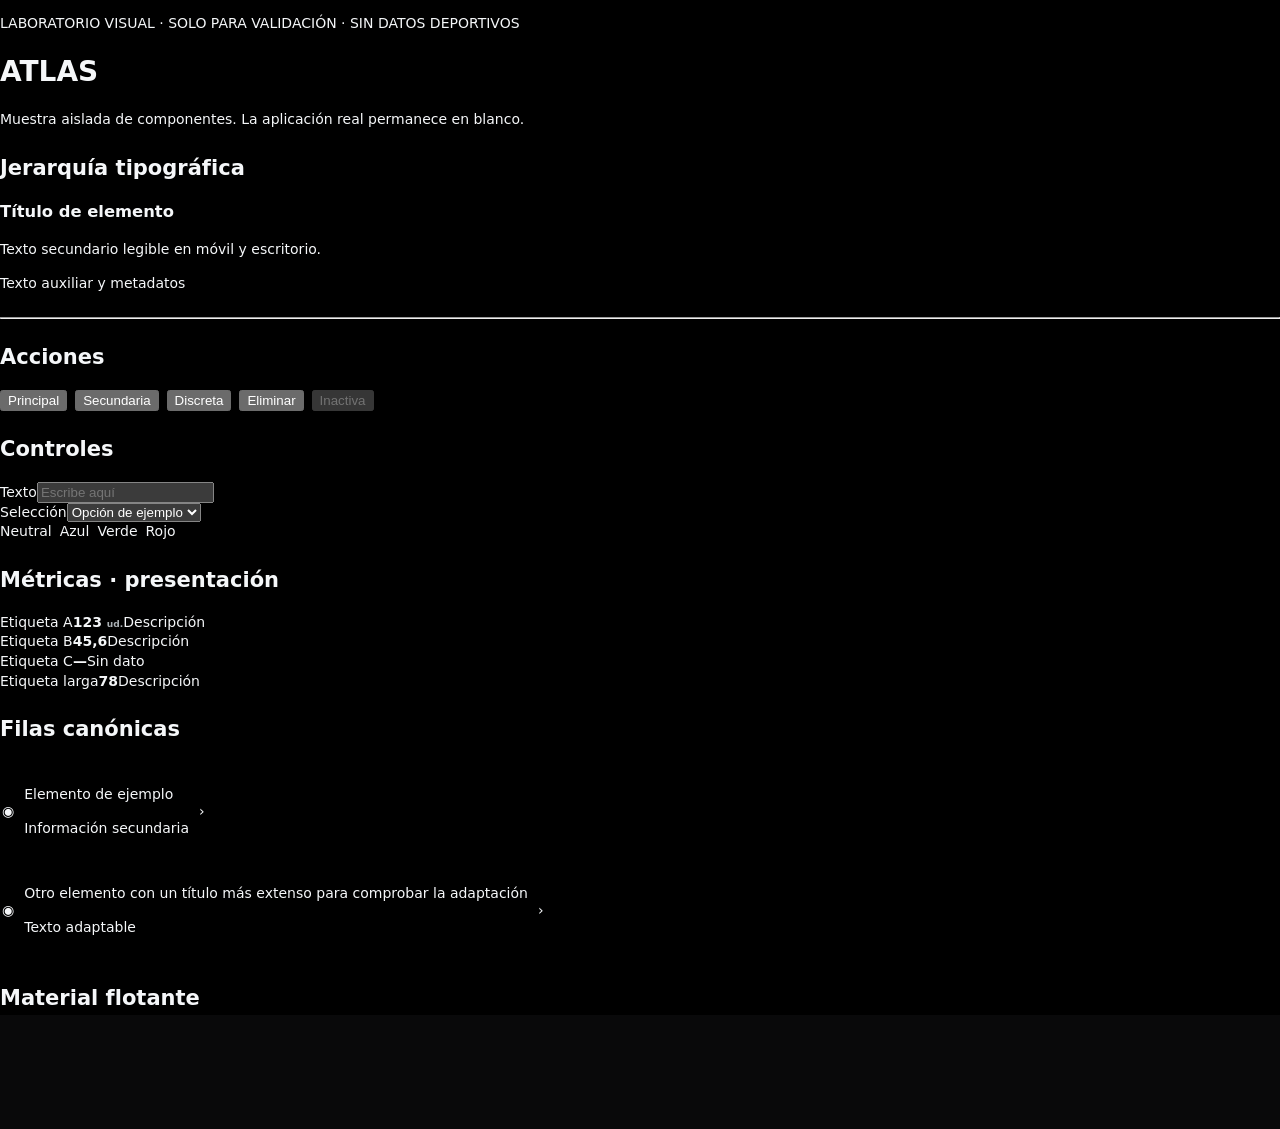
<file: tests/componentes.html>
<!doctype html>
<html lang="es">
<head>
  <meta charset="utf-8">
  <meta name="viewport" content="width=device-width, initial-scale=1, viewport-fit=cover">
  <meta name="theme-color" content="#000000">
  <title>ATLAS · Laboratorio visual 1.3 (no forma parte de la aplicación)</title>
  <link rel="stylesheet" href="../css/tokens.css">
  <link rel="stylesheet" href="../css/base.css">
  <link rel="stylesheet" href="../css/components.css">
  <style>
    .test-canvas { max-width:var(--atlas-canvas-max); margin:auto; padding:16px max(var(--atlas-gutter),var(--atlas-safe-left)) 40px; }
    .test-block { margin:24px 0; }
    .test-actions { display:flex; flex-wrap:wrap; gap:8px; }
    .test-glass { padding:12px; }
  </style>
</head>
<body>
  <main class="test-canvas">
    <p class="atlas-caption">LABORATORIO VISUAL · SOLO PARA VALIDACIÓN · SIN DATOS DEPORTIVOS</p>
    <h1 class="atlas-page-title">ATLAS</h1>
    <p class="atlas-copy">Muestra aislada de componentes. La aplicación real permanece en blanco.</p>
    <section class="test-block atlas-stack" aria-label="Tipografía">
      <h2 class="atlas-section-title">Jerarquía tipográfica</h2>
      <h3 class="atlas-item-title">Título de elemento</h3>
      <p class="atlas-copy">Texto secundario legible en móvil y escritorio.</p>
      <p class="atlas-caption">Texto auxiliar y metadatos</p>
    </section>
    <hr class="atlas-divider">
    <section class="test-block atlas-stack" aria-label="Botones">
      <h2 class="atlas-section-title">Acciones</h2>
      <div class="test-actions">
        <button class="atlas-button atlas-button--primary" type="button">Principal</button>
        <button class="atlas-button" type="button">Secundaria</button>
        <button class="atlas-button atlas-button--quiet" type="button">Discreta</button>
        <button class="atlas-button atlas-button--danger" type="button">Eliminar</button>
        <button class="atlas-button" type="button" disabled>Inactiva</button>
      </div>
    </section>
    <section class="test-block atlas-stack" aria-label="Formularios">
      <h2 class="atlas-section-title">Controles</h2>
      <div class="atlas-field-group"><label class="atlas-label" for="test-name">Texto</label><input id="test-name" class="atlas-field" placeholder="Escribe aquí"></div>
      <div class="atlas-field-group"><label class="atlas-label" for="test-choice">Selección</label><select id="test-choice" class="atlas-field"><option>Opción de ejemplo</option></select></div>
      <div class="test-actions"><span class="atlas-chip">Neutral</span><span class="atlas-chip atlas-chip--blue">Azul</span><span class="atlas-chip atlas-chip--green">Verde</span><span class="atlas-chip atlas-chip--red">Rojo</span></div>
    </section>
    <section class="test-block" aria-label="Retícula">
      <h2 class="atlas-section-title">Métricas · presentación</h2>
      <div class="atlas-panel atlas-grid">
        <div class="atlas-grid-cell atlas-metric"><span class="atlas-metric-label">Etiqueta A</span><strong class="atlas-metric-value">123 <span class="atlas-unit">ud.</span></strong><span class="atlas-metric-note">Descripción</span></div>
        <div class="atlas-grid-cell atlas-metric"><span class="atlas-metric-label">Etiqueta B</span><strong class="atlas-metric-value">45,6</strong><span class="atlas-metric-note">Descripción</span></div>
        <div class="atlas-grid-cell atlas-metric"><span class="atlas-metric-label">Etiqueta C</span><strong class="atlas-metric-value">—</strong><span class="atlas-metric-note">Sin dato</span></div>
        <div class="atlas-grid-cell atlas-metric"><span class="atlas-metric-label">Etiqueta larga</span><strong class="atlas-metric-value">78</strong><span class="atlas-metric-note">Descripción</span></div>
      </div>
    </section>
    <section class="test-block" aria-label="Filas">
      <h2 class="atlas-section-title">Filas canónicas</h2>
      <div class="atlas-list">
        <div class="atlas-list-row"><span class="atlas-list-leading">◉</span><div class="atlas-list-body"><p class="atlas-list-title">Elemento de ejemplo</p><p class="atlas-list-meta">Información secundaria</p></div><span class="atlas-list-trailing">›</span></div>
        <div class="atlas-list-row"><span class="atlas-list-leading">◉</span><div class="atlas-list-body"><p class="atlas-list-title">Otro elemento con un título más extenso para comprobar la adaptación</p><p class="atlas-list-meta">Texto adaptable</p></div><span class="atlas-list-trailing">›</span></div>
      </div>
    </section>
    <section class="test-block atlas-stack" aria-label="Material translúcido">
      <h2 class="atlas-section-title">Material flotante</h2>
      <div class="atlas-glass test-glass"><p class="atlas-copy">Muestra del material translúcido de A2, sin crear navegación.</p></div>
    </section>
  </main>
</body>
</html>
</file>
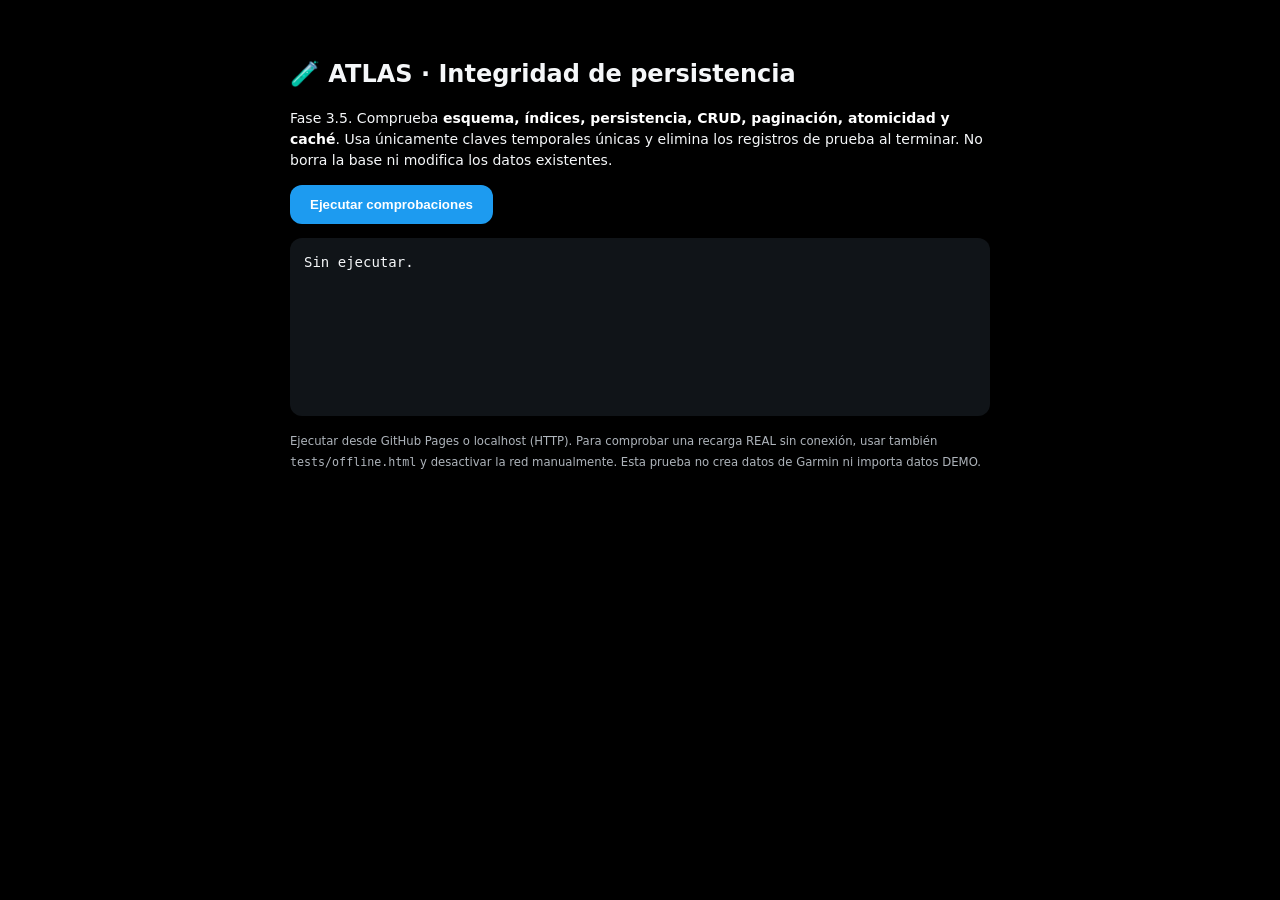
<file: tests/integridad.html>
<!doctype html>
<html lang="es"><head><meta charset="utf-8"><meta name="viewport" content="width=device-width,initial-scale=1"><title>ATLAS · Integridad 3.5</title>
<style>:root{color-scheme:dark}body{max-width:700px;margin:24px auto;padding:16px;background:#000;color:#f5f7f9;font:14px/1.5 system-ui,sans-serif}h1{font-size:24px}button{background:#1d9bf0;border:0;color:white;padding:12px 20px;border-radius:12px;font-weight:750}button:disabled{opacity:.5}pre{white-space:pre-wrap;word-break:break-word;background:#101418;padding:14px;border-radius:12px;min-height:150px}small{color:#aeb4bb}strong{color:#fff}</style>
<script defer src="../js/data/database.js"></script><script defer src="../js/data/repositories.js"></script></head>
<body><h1>🧪 ATLAS · Integridad de persistencia</h1><p>Fase 3.5. Comprueba <strong>esquema, índices, persistencia, CRUD, paginación, atomicidad y caché</strong>. Usa únicamente claves temporales únicas y elimina los registros de prueba al terminar. No borra la base ni modifica los datos existentes.</p><button type="button" id="run">Ejecutar comprobaciones</button><pre id="report" aria-live="polite">Sin ejecutar.</pre><small>Ejecutar desde GitHub Pages o localhost (HTTP). Para comprobar una recarga REAL sin conexión, usar también <code>tests/offline.html</code> y desactivar la red manualmente. Esta prueba no crea datos de Garmin ni importa datos DEMO.</small>
<script>
(() => {
'use strict';
const output=document.getElementById('report'),button=document.getElementById('run');
const show=lines=>{output.textContent=lines.join('\n');};
const check=(ok,msg)=>{if(!ok)throw Error(msg);};
const req=r=>new Promise((resolve,reject)=>{r.onsuccess=()=>resolve(r.result);r.onerror=()=>reject(r.error||Error('Fallo IndexedDB'));});
const txDone=tx=>new Promise((resolve,reject)=>{tx.oncomplete=resolve;tx.onabort=()=>reject(tx.error||Error('Transacción abortada'));tx.onerror=()=>{};});
const expectedNames=['athletes','activities','activityDetails','observations','rawRecords','derivedMetrics','equipment','personalRecords','trainingZones','plans','sessions','planChanges','preferences','syncState'];
button.addEventListener('click',async()=>{
 button.disabled=true; const lines=[],cleanup=[],runId='__atlas_integrity_035_'+(crypto.randomUUID?.()||String(Date.now())+Math.random().toString(36).slice(2));
 const repo=window.ATLASRepositories,dbApi=window.ATLASDatabase;
 let failures=0,passed=0;
 const test=async(name,fn)=>{try{await fn();passed++;lines.push('✅ '+name)}catch(e){failures++;lines.push('❌ '+name+' — '+(e?.message||e))}show(lines)};
 const temp=(store,id,record)=>{cleanup.push({store,key:id});return {id,...record}};
 try {
  await test('API y modelo declarativo',async()=>{
   check(repo&&dbApi,'No se cargaron los módulos de persistencia');
   const response=await fetch('../js/data/model.json',{cache:'no-store'});check(response.ok,'No se pudo leer el modelo');
   const model=await response.json();
   check(model.contract==='atlas-data-model','Contrato inesperado');
   check(JSON.stringify(model.stores.map(s=>s.name))===JSON.stringify(expectedNames),'Modelo: faltan almacenes o cambia el orden');
   check(JSON.stringify(repo.names)===JSON.stringify(expectedNames),'Repositorios no coinciden con el modelo');
  });
  await test('Esquema v1 y 14 almacenes',async()=>{
   const db=await dbApi.open();check(db.name==='atlas'&&db.version===1,'Nombre o versión incorrectos');
   check(expectedNames.every(name=>db.objectStoreNames.contains(name))&&db.objectStoreNames.length===14,'Almacenes distintos de los 14 esperados');
  });
  await test('Claves e índices coinciden con el modelo',async()=>{
   const model=await (await fetch('../js/data/model.json')).json(), db=await dbApi.open();
   const tx=db.transaction(expectedNames,'readonly');
   for(const spec of model.stores){
    const store=tx.objectStore(spec.name);
    check(JSON.stringify(store.keyPath)===JSON.stringify(spec.keyPath),'Clave incorrecta: '+spec.name);
    const actual=Array.from(store.indexNames).sort(),expected=spec.indexes.map(i=>i[0]).sort();
    check(JSON.stringify(actual)===JSON.stringify(expected),'Índices incorrectos: '+spec.name);
    for(const [name,keyPath,unique] of spec.indexes){const index=store.index(name);check(JSON.stringify(index.keyPath)===JSON.stringify(keyPath)&&index.unique===unique,'Índice incompatible: '+spec.name+'.'+name);}
   }
   await txDone(tx);
  });
  const id1=runId+':a',id2=runId+':b',athlete=runId;
  await test('Alta, lectura, actualización y borrado',async()=>{
   const activities=repo.store('activities');
   const first=temp('activities',id1,{athleteId:athlete,source:'atlas',sourceId:id1,sport:'running',startedAt:'2026-11-01T08:00:00Z'});
   await activities.add(first);check((await activities.get(id1)).sport==='running','Fallo al leer');
   await activities.put({...first,sport:'walking'});check((await activities.get(id1)).sport==='walking','Fallo al actualizar');
   await activities.delete(id1);check(await activities.get(id1)===undefined,'Fallo al borrar');
   await activities.add(first);
  });
  await test('Índices compuestos y paginación',async()=>{
   const second=temp('activities',id2,{athleteId:athlete,source:'atlas',sourceId:id2,sport:'running',startedAt:'2026-11-02T08:00:00Z'});
   await repo.add('activities',second);
   const results=await repo.list('activities',{index:'byAthleteDate',prefix:[athlete],limit:1,offset:1});
   check(results.length===1&&results[0].id===id2,'Índice/página incorrectos');
   const number=await repo.count('activities',{index:'byAthleteDate',range:IDBKeyRange.bound([athlete,''],[athlete,'\uffff'])});
   check(number===2,'Recuento por índice incorrecto');
  });
  await test('Unicidad del identificador de origen',async()=>{
   let rejected=false;
   try{await repo.add('activities',{id:runId+':duplicate',athleteId:athlete,source:'atlas',sourceId:id1,sport:'running',startedAt:'2026-11-03T08:00:00Z'});}catch(e){rejected=true;}
   check(rejected,'El índice único aceptó un duplicado');
   check(await repo.get('activities',runId+':duplicate')===undefined,'El duplicado se guardó');
  });
  const stateId=runId+':sync';
  await test('Transacción multi-almacén',async()=>{
   const row=temp('syncState',stateId,{athleteId:athlete,domain:'integrity-test',cursor:'committed'});
   check(await repo.batch([{action:'put',store:'syncState',value:row},{action:'put',store:'preferences',value:temp('preferences',runId+':preferences',{athleteId:athlete,value:true})}])===2,'Lote no confirmado');
   check((await repo.get('syncState',stateId)).cursor==='committed','No se confirmó el lote');
  });
  await test('Rollback íntegro ante violación de unicidad',async()=>{
   let rejected=false;
   try{await repo.batch([{action:'put',store:'syncState',value:{id:stateId,athleteId:athlete,domain:'integrity-test',cursor:'MAL'}},{action:'add',store:'activities',value:{id:id1,athleteId:athlete,source:'atlas',sourceId:id1}}]);}catch(e){rejected=true;}
   check(rejected,'El lote inválido no falló');
   check((await repo.get('syncState',stateId)).cursor==='committed','La primera operación no se revirtió');
  });
  await test('Persistencia tras cerrar y reabrir',async()=>{
   dbApi.close();const db=await dbApi.open();check(db.version===1,'La reapertura alteró el esquema');
   check((await repo.get('activities',id1))?.sport==='running','La actividad no sobrevivió al cierre');
   check((await repo.get('syncState',stateId))?.cursor==='committed','Estado de sincronización perdido');
  });
  await test('Caché: presencia de recursos y aislamiento',async()=>{
   if(!('caches' in window)||!('serviceWorker' in navigator))throw Error('Cache Storage/Service Worker no disponibles en este contexto; comprobar en GitHub Pages');
   const scope=new URL('../',location.href).href;
   const reg=await navigator.serviceWorker.getRegistration(scope);
   check(Boolean(reg?.active),'Service Worker aún no activo: recarga tras instalar');
   const names=(await caches.keys()).filter(n=>n.startsWith('atlas-shell-'));
   check(names.length>0,'No existe caché ATLAS');
   const cache=await caches.open(names[names.length-1]);
   const core=['index.html','js/app.js','js/data/database.js','js/data/repositories.js','js/data/offline.js','css/base.css','assets/atlas-wordmark.jpeg'];
   for(const name of core)check(Boolean(await cache.match(new URL(name,scope).href)),'Recurso sin caché: '+name);
   check(!(await cache.keys()).some(r=>/garmin|\/api\//i.test(r.url)),'Se cachearon rutas de datos externos');
  });
 } finally {
  await test('Limpieza de todos los registros temporales',async()=>{
   if(repo&&cleanup.length)await repo.batch(cleanup.map(({store,key})=>({action:'delete',store,key})));
   if(repo&&cleanup.length){for(const {store,key} of cleanup)check(await repo.get(store,key)===undefined,'Quedó registro de prueba: '+store);}
  });
  lines.push('');lines.push('RESULTADO: '+passed+' correctas · '+failures+' fallidas.');
  lines.push('Importante: la reapertura offline real se comprueba manualmente desconectando la red.');
  show(lines);button.disabled=false;
 }
});
})();
</script></body></html>
</file>
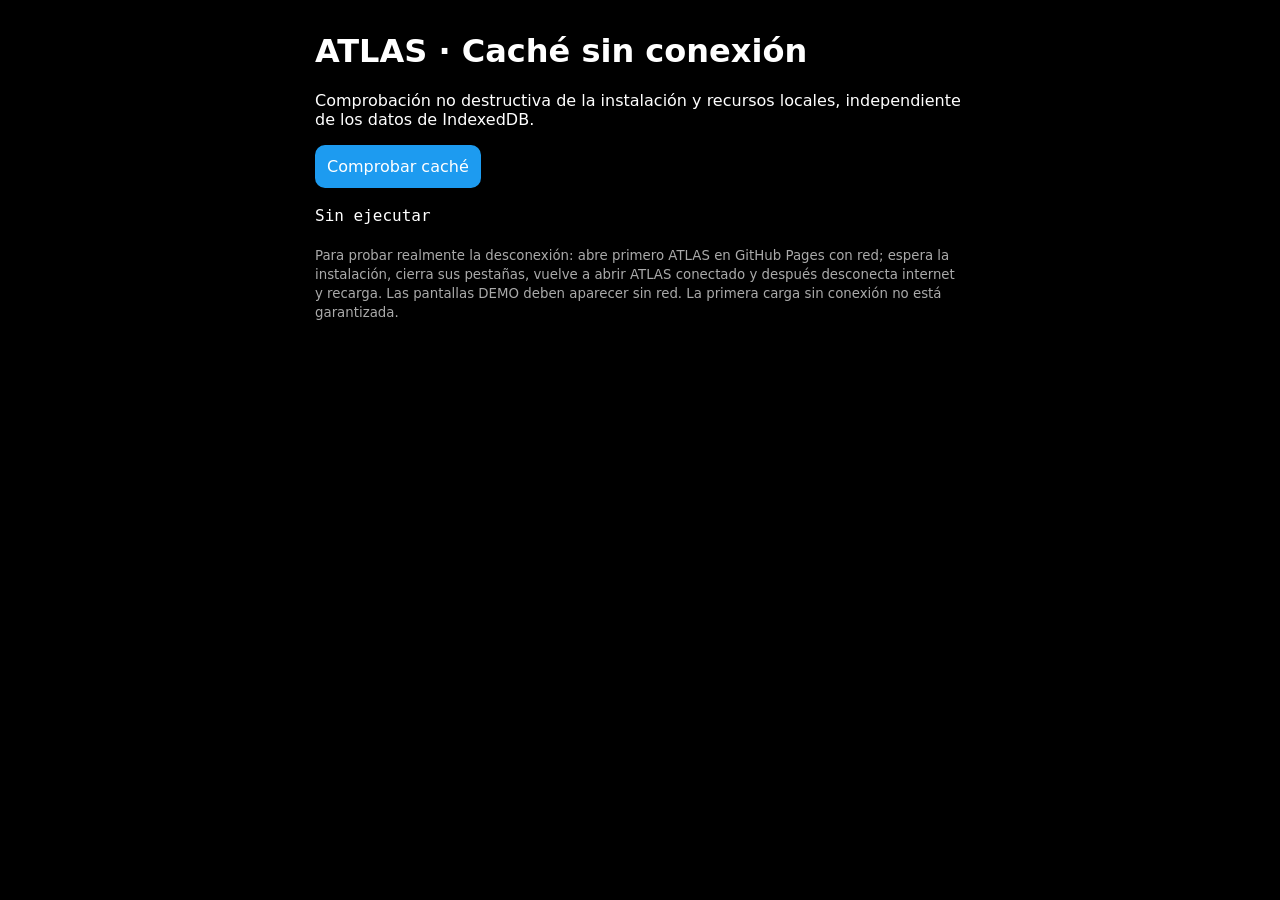
<file: tests/offline.html>
<!doctype html>
<html lang="es"><head><meta charset="utf-8"><meta name="viewport" content="width=device-width,initial-scale=1"><title>ATLAS · Prueba offline 3.4</title>
<style>body{background:#000;color:#fff;font:16px system-ui;margin:2rem auto;padding:0 1rem;max-width:650px}button{padding:12px;border:0;border-radius:10px;background:#1d9bf0;color:white;font:inherit}pre{white-space:pre-wrap;line-height:1.55}small{color:#aaa}</style></head>
<body><h1>ATLAS · Caché sin conexión</h1><p>Comprobación no destructiva de la instalación y recursos locales, independiente de los datos de IndexedDB.</p><button id="run">Comprobar caché</button><pre id="result">Sin ejecutar</pre><small>Para probar realmente la desconexión: abre primero ATLAS en GitHub Pages con red; espera la instalación, cierra sus pestañas, vuelve a abrir ATLAS conectado y después desconecta internet y recarga. Las pantallas DEMO deben aparecer sin red. La primera carga sin conexión no está garantizada.</small>
<script>
const required = ['./index.html','./assets/atlas-wordmark.jpeg','./css/base.css','./css/refinement.css','./js/app.js','./js/data/database.js','./js/data/repositories.js','./js/data/offline.js'];
const out=document.getElementById('result');
document.getElementById('run').onclick=async()=>{
 const lines=[];
 if(!('serviceWorker' in navigator) || !('caches' in window)){out.textContent='❌ Service Worker/Cache Storage no disponibles.';return;}
 try{
  const scope=new URL('../',location.href).href;
  const reg=await navigator.serviceWorker.getRegistration(scope);
  lines.push('Service Worker: '+(reg?.active?'activo':reg?.waiting?'esperando cierre de pestañas':reg?.installing?'instalando':'no instalado'));
  const keys=(await caches.keys()).filter(key=>key.startsWith('atlas-shell-'));
  lines.push('Cachés ATLAS: '+(keys.join(', ')||'ninguna'));
  const cache=keys.length?await caches.open(keys[keys.length-1]):null;
  for(const file of required){const url=new URL(file,scope).href; const present=cache?Boolean(await cache.match(url)):false;lines.push((present?'✅ ':'❌ ')+file);}
  lines.push('IndexedDB: no modificada.');
 }catch(e){lines.push('❌ '+(e?.message||String(e)));}
 out.textContent=lines.join('\n');
};
</script></body></html>
</file>
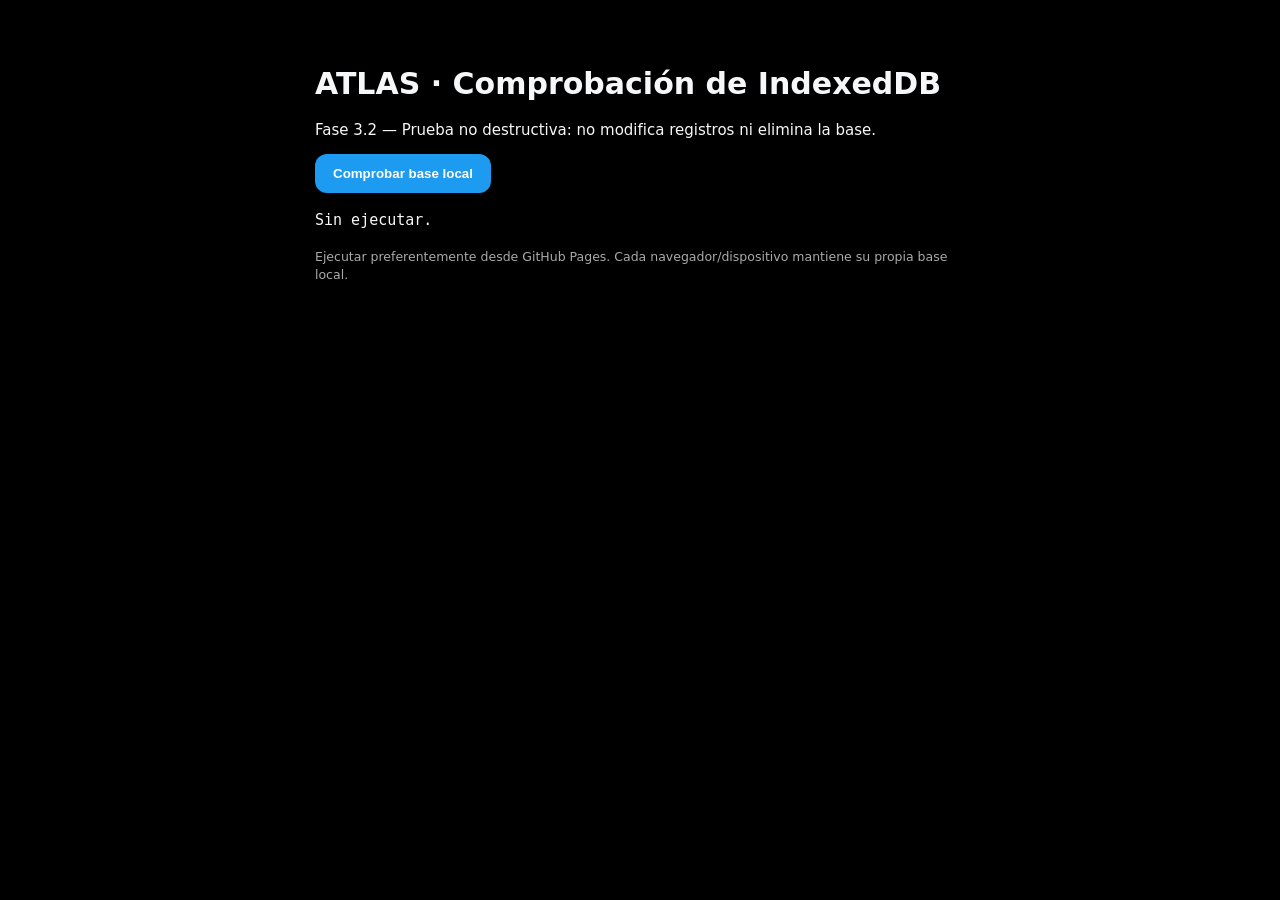
<file: tests/persistencia.html>
<!doctype html>
<html lang="es"><head><meta charset="utf-8"><meta name="viewport" content="width=device-width, initial-scale=1"><title>ATLAS · Prueba Fase 3.2</title>
<style>body{background:#000;color:#f5f7f9;font:15px system-ui,sans-serif;max-width:650px;margin:30px auto;padding:16px}button{background:#1d9bf0;color:white;border:0;padding:12px 18px;border-radius:12px;font-weight:700}pre{white-space:pre-wrap;line-height:1.6}small{color:#aaa}</style>
<script defer src="../js/data/database.js"></script></head>
<body><h1>ATLAS · Comprobación de IndexedDB</h1><p>Fase 3.2 — Prueba no destructiva: no modifica registros ni elimina la base.</p><button id="run" type="button">Comprobar base local</button><pre id="results" aria-live="polite">Sin ejecutar.</pre><small>Ejecutar preferentemente desde GitHub Pages. Cada navegador/dispositivo mantiene su propia base local.</small>
<script>
const EXPECTED = [
 ['athletes','id',1], ['activities','id',3], ['activityDetails','activityId',0],
 ['observations','id',2], ['rawRecords','id',1], ['derivedMetrics','id',1],
 ['equipment','id',2], ['personalRecords','id',1], ['trainingZones','id',1],
 ['plans','id',1], ['sessions','id',2], ['planChanges','id',1],
 ['preferences','id',1], ['syncState','id',1]
];
document.getElementById('run').addEventListener('click', async () => {
 const results=document.getElementById('results');
 results.textContent='Comprobando…';
 try {
  const api=window.ATLASDatabase;
  if(!api) throw Error('Módulo no cargado');
  const db=await api.open();
  if(db.version!==1) throw Error('Versión incorrecta: '+db.version);
  const names=[...db.objectStoreNames];
  if(names.length!==EXPECTED.length) throw Error('Cantidad de almacenes distinta: '+names.length);
  for(const [name,key,indexCount] of EXPECTED) {
   if(!db.objectStoreNames.contains(name)) throw Error('Falta el almacén '+name);
   const tx=db.transaction(name,'readonly');
   const store=tx.objectStore(name);
   if(store.keyPath!==key) throw Error('Clave incorrecta en '+name);
   if(store.indexNames.length!==indexCount) throw Error('Índices incorrectos en '+name);
  }
  api.close();
  const reopened=await api.open();
  if(reopened.version!==1) throw Error('Error al reabrir');
  results.textContent='✅ Esquema v1 correcto\n✅ 14 almacenes y sus índices presentes\n✅ Cierre y reapertura correctos\n✅ No se han escrito datos DEMO\n\nPrueba realizada en este navegador.';
 } catch(error) {
  results.textContent='❌ '+(error?.message||String(error));
 }
});
</script></body></html>
</file>
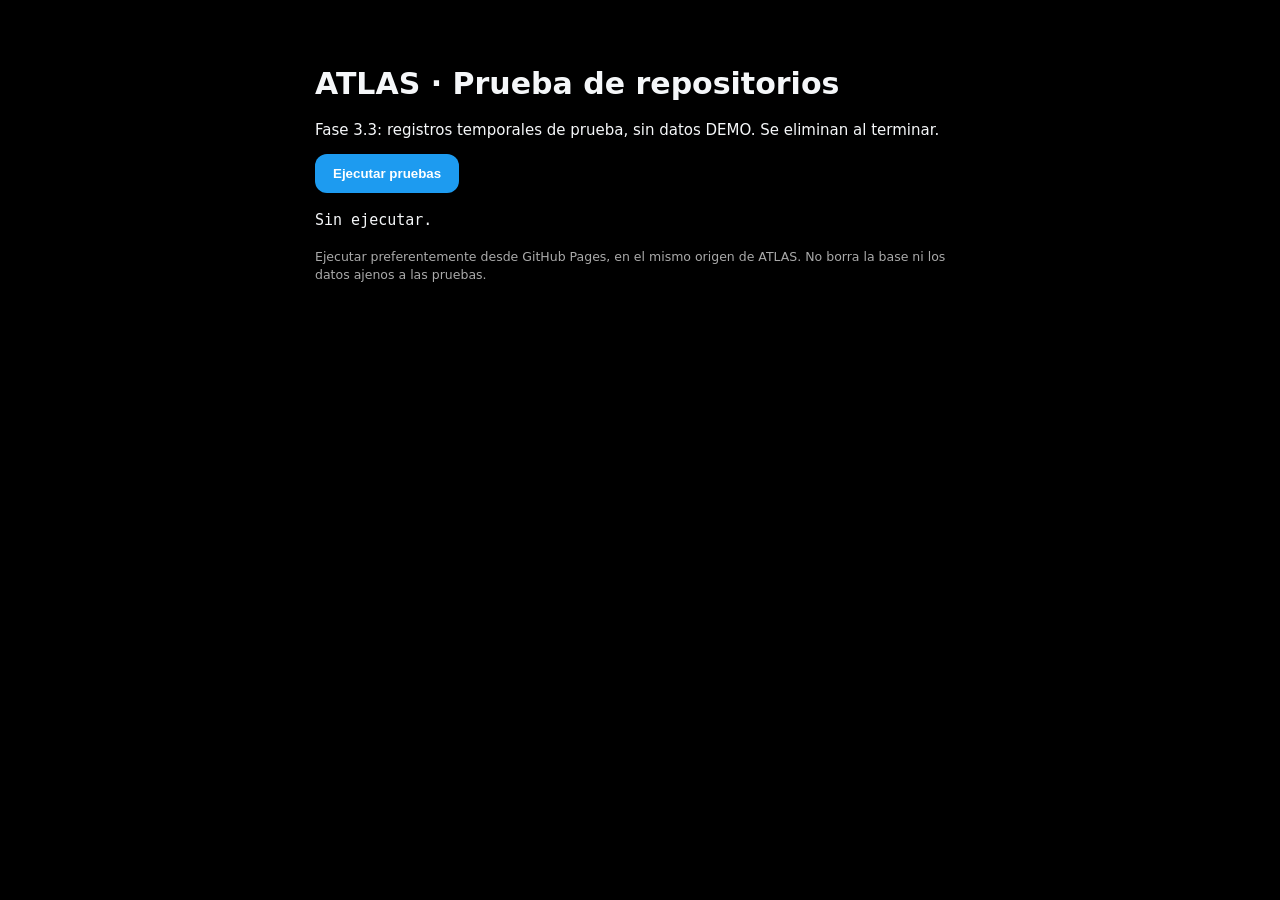
<file: tests/repositorios.html>
<!doctype html>
<html lang="es"><head><meta charset="utf-8"><meta name="viewport" content="width=device-width, initial-scale=1"><title>ATLAS · Pruebas repositorios 3.3</title>
<style>body{background:#000;color:#f5f7f9;font:15px system-ui,sans-serif;max-width:650px;margin:30px auto;padding:16px}button{background:#1d9bf0;color:white;border:0;padding:12px 18px;border-radius:12px;font-weight:700}pre{white-space:pre-wrap;line-height:1.6}small{color:#aaa}</style>
<script defer src="../js/data/database.js"></script><script defer src="../js/data/repositories.js"></script></head>
<body><h1>ATLAS · Prueba de repositorios</h1><p>Fase 3.3: registros temporales de prueba, sin datos DEMO. Se eliminan al terminar.</p><button id="run" type="button">Ejecutar pruebas</button><pre id="results" aria-live="polite">Sin ejecutar.</pre><small>Ejecutar preferentemente desde GitHub Pages, en el mismo origen de ATLAS. No borra la base ni los datos ajenos a las pruebas.</small>
<script>
const button = document.getElementById('run');
const output = document.getElementById('results');
const TEST_ID = '__atlas_repository_test_v033__';
const assert = (condition, message) => { if (!condition) throw Error(message); };
button.addEventListener('click', async () => {
 button.disabled = true;
 const results = [];
 const api = window.ATLASRepositories;
 const keys = [TEST_ID + ':1', TEST_ID + ':2'];
 const cleanup = async () => {
  if (!api) return;
  await api.batch([
   ...keys.map(key => ({action:'delete',store:'activities',key})),
   {action:'delete',store:'syncState',key:TEST_ID}
  ]);
 };
 try {
  assert(api && api.names.length === 14, 'API o nombres de almacenes incorrectos');
  await cleanup();
  const activities = api.store('activities');
  assert(await activities.get(keys[0]) === undefined, 'El test debe empezar sin su registro');
  await activities.add({id:keys[0],athleteId:TEST_ID,source:'atlas',sourceId:keys[0],sport:'running',startedAt:'2026-11-01T08:00:00Z'});
  assert((await activities.get(keys[0])).sport === 'running', 'Error de alta/lectura');
  await activities.put({id:keys[0],athleteId:TEST_ID,source:'atlas',sourceId:keys[0],sport:'walking',startedAt:'2026-11-01T08:00:00Z'});
  assert((await api.get('activities',keys[0])).sport === 'walking', 'Error de actualización');
  results.push('✅ Alta, lectura y actualización');
  await api.batch([
   {action:'put',store:'activities',value:{id:keys[1],athleteId:TEST_ID,source:'atlas',sourceId:keys[1],sport:'running',startedAt:'2026-11-02T08:00:00Z'}},
   {action:'put',store:'syncState',value:{id:TEST_ID,athleteId:TEST_ID,domain:'test',cursor:'2'}}
  ]);
  assert((await api.get('syncState',TEST_ID)).cursor === '2', 'Error de lote entre almacenes');
  assert(await activities.count({index:'byAthleteDate',range:IDBKeyRange.bound([TEST_ID,''],[TEST_ID,'\uffff'])}) === 2, 'Error del índice');
  const page = await activities.list({index:'byAthleteDate',prefix:[TEST_ID],limit:1,offset:1});
  assert(page.length === 1 && page[0].id === keys[1], 'Error de paginación/índice');
  results.push('✅ Transacción atómica entre almacenes, índices y paginación');
  let rejected = false;
  try { await api.batch([
    {action:'put',store:'syncState',value:{id:TEST_ID,athleteId:TEST_ID,domain:'test',cursor:'SHOULD_ROLL_BACK'}},
    {action:'add',store:'activities',value:{id:keys[0],athleteId:TEST_ID,source:'atlas',sourceId:keys[0]}}
  ]); } catch (_) { rejected = true; }
  assert(rejected, 'La transacción duplicada debería fallar');
  assert((await api.get('syncState',TEST_ID)).cursor === '2', 'El lote fallido no se revirtió');
  results.push('✅ Rollback íntegro ante error');
  await activities.delete(keys[1]);
  assert(await activities.get(keys[1]) === undefined, 'Error de eliminación');
  results.push('✅ Eliminación');
 } catch (error) { results.push('❌ ' + (error?.message || error)); }
 finally {
  try { await cleanup(); results.push('✅ Limpieza de registros temporales'); }
  catch (error) { results.push('⚠️ Limpieza pendiente: ' + (error?.message || error)); }
  output.textContent = results.join('\n');
  button.disabled = false;
 }
});
</script></body></html>
</file>
<file: css/tokens.css>
/* ATLAS v0.0.2 — Fase 1.1: identidad visual centralizada. */
:root {
  color-scheme: dark;

  /* Lienzo y superficies: la aplicación continúa completamente negra. */
  --atlas-background: #000000;
  --atlas-surface: #000000;
  --atlas-surface-subtle: #050607;

  /* Jerarquía de texto. */
  --atlas-text: #f5f7f9;
  --atlas-text-primary: #ffffff;
  --atlas-text-secondary: #aab0b4;
  --atlas-text-muted: #71767b;

  /* Paleta de identidad. */
  --atlas-blue: #1d9bf0;
  --atlas-green: #00ba7c;
  --atlas-yellow: #ffd400;
  --atlas-orange: #ff9f0a;
  --atlas-red: #f4212e;
  --atlas-purple: #bf5af2;

  /* Separadores: valores cromáticos, aún sin componentes. */
  --atlas-line: rgba(255, 255, 255, 0.22);
  --atlas-line-prominent: rgba(255, 255, 255, 0.31);

  /* Tipografía nativa: San Francisco en plataformas Apple. */
  --atlas-font-family: -apple-system, BlinkMacSystemFont, system-ui, sans-serif;
  --atlas-font-body: 14px;
  --atlas-font-small: 12px;
  --atlas-font-caption: 10px;
  --atlas-font-section: 21px;
  --atlas-font-page: 32px;
  --atlas-weight-normal: 400;
  --atlas-weight-semibold: 600;
  --atlas-weight-strong: 800;
  --atlas-leading: 1.4;
}

/* ATLAS v0.0.3 — Fase 1.2: dimensiones y separación del lienzo. */
:root {
  --atlas-shell-max-width: 430px;
  --atlas-page-gutter: 10px;
  --atlas-page-top: 10px;
  --atlas-page-bottom: 10px;
  --atlas-content-gap: 10px;

  /* Medidas y superficies compartidas por todos los componentes. */
  --atlas-component-space: 12px;
  --atlas-component-radius: 16px;
  --atlas-control-radius: 12px;
  --atlas-touch-target: 44px;
  --atlas-separator-thickness: 2px;
  --atlas-control-surface: #15181c;
  --atlas-glass-surface: rgba(24, 25, 28, .38);
  --atlas-nav-height: 72px;
  --atlas-nav-bottom: calc(8px + env(safe-area-inset-bottom, 0px));
}
</file>
<file: css/base.css>
/* ATLAS v0.0.3 — Fases 1.1–1.2: identidad y lienzo adaptable. */
html {
  min-height: 100%;
  background: var(--atlas-background);
  -webkit-text-size-adjust: 100%;
}

body {
  min-height: 100vh;
  margin: 0;
  background: var(--atlas-background);
  color: var(--atlas-text);
  font-family: var(--atlas-font-family);
  font-size: var(--atlas-font-body);
  font-weight: var(--atlas-weight-normal);
  line-height: var(--atlas-leading);
}

/* Un único lienzo centrado: fluido en iPhone y contenido en pantallas grandes. */
.atlas-shell {
  box-sizing: border-box;
  width: 100%;
  max-width: var(--atlas-shell-max-width);
  min-height: 100vh;
  margin-inline: auto;
  padding-top: max(var(--atlas-page-top), env(safe-area-inset-top, 0px));
  padding-right: max(var(--atlas-page-gutter), env(safe-area-inset-right, 0px));
  padding-bottom: max(var(--atlas-page-bottom), env(safe-area-inset-bottom, 0px));
  padding-left: max(var(--atlas-page-gutter), env(safe-area-inset-left, 0px));
}

@supports (min-height: 100dvh) {
  .atlas-shell { min-height: 100dvh; }
}

.atlas-identity {
  text-align: center;
}

.atlas-identity img {
  display: block;
  width: 100%;
  height: auto;
  margin-inline: auto;
}
</file>
<file: css/components.css>
/* ATLAS v0.0.4 · Fase 1.3 · Componentes canónicos.
   Estilos nuevos, sin dependencias ni lógica de aplicación. */
/* La base común evita que los componentes se desborden en móvil. */
.atlas-component, .atlas-component * { box-sizing: border-box; }
.atlas-component { min-width: 0; }
.atlas-heading { margin: 0; color: var(--atlas-text-primary); font-size: var(--atlas-font-page); line-height: 1.17; font-weight: var(--atlas-weight-strong); letter-spacing: -.7px; }
.atlas-subheading { margin: 0; color: var(--atlas-text-primary); font-size: var(--atlas-font-section); line-height: 1.22; font-weight: var(--atlas-weight-strong); }
.atlas-item-heading { margin: 0; color: var(--atlas-text-primary); font-size: 15px; line-height: 1.25; font-weight: var(--atlas-weight-strong); }
.atlas-body-copy { margin: 0; color: var(--atlas-text-secondary); font-size: var(--atlas-font-body); line-height: var(--atlas-leading); }
.atlas-footnote { margin: 0; color: var(--atlas-text-muted); font-size: var(--atlas-font-caption); line-height: 1.35; }
.atlas-number { font-variant-numeric: tabular-nums; font-weight: var(--atlas-weight-strong); }
.atlas-unit { color: var(--atlas-text-secondary); font-size: .65em; font-weight: var(--atlas-weight-semibold); }
.atlas-accent { color: var(--atlas-blue); }
.atlas-separator { display: block; height: var(--atlas-separator-thickness); width: 100%; margin: 0; border: 0; background: var(--atlas-line); }
.atlas-surface { min-width: 0; padding: var(--atlas-component-space); background: var(--atlas-surface); border: 0; border-radius: var(--atlas-component-radius); }
.atlas-vstack { min-width: 0; display: flex; flex-direction: column; gap: var(--atlas-component-space); }
.atlas-hstack { min-width: 0; display: flex; align-items: center; gap: 8px; }
.atlas-hstack > * { min-width: 0; }
/* Una sola familia de acciones; el estilo no implica ninguna operación remota. */
.atlas-action { box-sizing: border-box; display: inline-flex; align-items: center; justify-content: center; min-width: 0; min-height: var(--atlas-touch-target); padding: 10px 14px; border: 0; border-radius: var(--atlas-control-radius); background: var(--atlas-control-surface); color: var(--atlas-text-primary); font: 700 14px/1.25 var(--atlas-font-family); text-align: center; text-decoration: none; cursor: pointer; touch-action: manipulation; }
.atlas-action--primary { background: var(--atlas-blue); color: #fff; }
.atlas-action--quiet { background: transparent; color: var(--atlas-blue); }
.atlas-action--danger { background: rgba(244, 33, 46, .12); color: var(--atlas-red); }
.atlas-action:disabled { opacity: .42; cursor: default; }
.atlas-action:focus-visible, .atlas-input:focus-visible { outline: 2px solid var(--atlas-blue); outline-offset: 3px; }
.atlas-action:active:not(:disabled) { filter: brightness(1.14); }
.atlas-tag { display: inline-flex; align-items: center; max-width: 100%; min-height: 25px; padding: 4px 9px; border-radius: 99px; background: var(--atlas-control-surface); color: var(--atlas-text-secondary); font-size: 11px; line-height: 1.2; font-weight: 700; }
.atlas-tag--blue { background: rgba(29,155,240,.15); color: var(--atlas-blue); }
.atlas-tag--green { background: rgba(0,186,124,.15); color: var(--atlas-green); }
.atlas-tag--orange { background: rgba(255,159,10,.13); color: var(--atlas-orange); }
.atlas-tag--red { background: rgba(244,33,46,.13); color: var(--atlas-red); }
/* Métrica individual: reutilizable en varias vistas sin conocer datos deportivos. */
.atlas-reading { display: flex; flex-direction: column; align-items: center; min-width: 0; gap: 4px; padding: 8px 3px; text-align: center; }
.atlas-reading__label { color: var(--atlas-text-secondary); font-size: 11px; font-weight: 700; line-height: 1.2; overflow-wrap: anywhere; }
.atlas-reading__value { color: var(--atlas-text-primary); font-size: 21px; line-height: 1.1; font-weight: 800; font-variant-numeric: tabular-nums; overflow-wrap: anywhere; }
.atlas-reading__note { color: var(--atlas-text-muted); font-size: 10px; line-height: 1.3; overflow-wrap: anywhere; }
/* Fila base compartida, sin imponer todavía la ficha deportiva. */
.atlas-list-row { display: flex; align-items: center; gap: 10px; min-width: 0; min-height: 56px; padding: 9px 2px; }
.atlas-list-row__content { flex: 1; min-width: 0; }
.atlas-list-row__meta { color: var(--atlas-text-secondary); font-size: var(--atlas-font-small); overflow-wrap: anywhere; }
.atlas-list-row__mark { flex: 0 0 2px; align-self: stretch; background: var(--atlas-line); border-radius: 2px; }
.atlas-field-set { display: flex; flex-direction: column; gap: 6px; min-width: 0; }
.atlas-field-label { color: var(--atlas-text-secondary); font-size: var(--atlas-font-small); font-weight: 700; }
.atlas-input { box-sizing: border-box; display: block; width: 100%; min-width: 0; min-height: 48px; padding: 10px 12px; border: 1px solid rgba(255,255,255,.13); border-radius: var(--atlas-control-radius); background: #090b0d; color: var(--atlas-text-primary); font: 500 16px/1.3 var(--atlas-font-family); }
.atlas-input::placeholder { color: var(--atlas-text-muted); }
.atlas-input:disabled { opacity: .5; }
/* Liquid Glass para superficies flotantes compartidas. */
.atlas-glass { border: 1px solid rgba(255,255,255,.15); border-radius: 24px; background: var(--atlas-glass-surface); box-shadow: 0 5px 14px rgba(0,0,0,.24), inset 0 1px 0 rgba(255,255,255,.10); -webkit-backdrop-filter: blur(30px) saturate(180%); backdrop-filter: blur(30px) saturate(180%); }
@media (prefers-reduced-motion: no-preference) { .atlas-action { transition: filter .12s ease; } }
</file>
